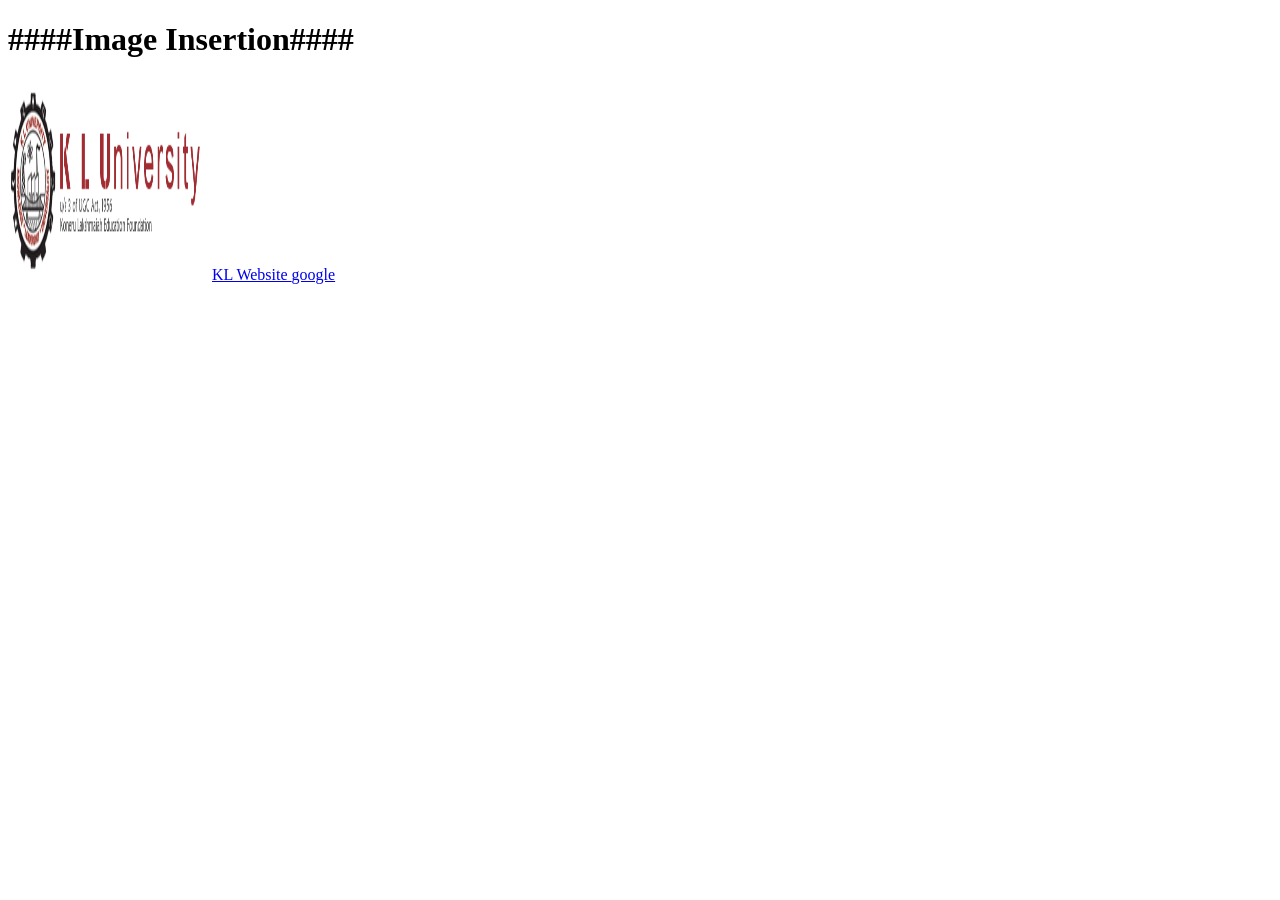
<file: image_anchor.html>
<!DOCTYPE html>
<html lang="en">
<head>
    <meta charset="UTF-8">
    <meta name="viewport" content="width=device-width, initial-scale=1.0">
    <title>Image & Anchor</title>
</head>
<body>
    <h1>####Image Insertion####</h1>
    <img src="klulogo3.png"alt="KL LOGO" width="200" height="200">

    <a href="https://www.kluniversity.in/"> KL Website </a>
    <a href="https://www.google.com"> google </a>
</body>
</html>
</file>
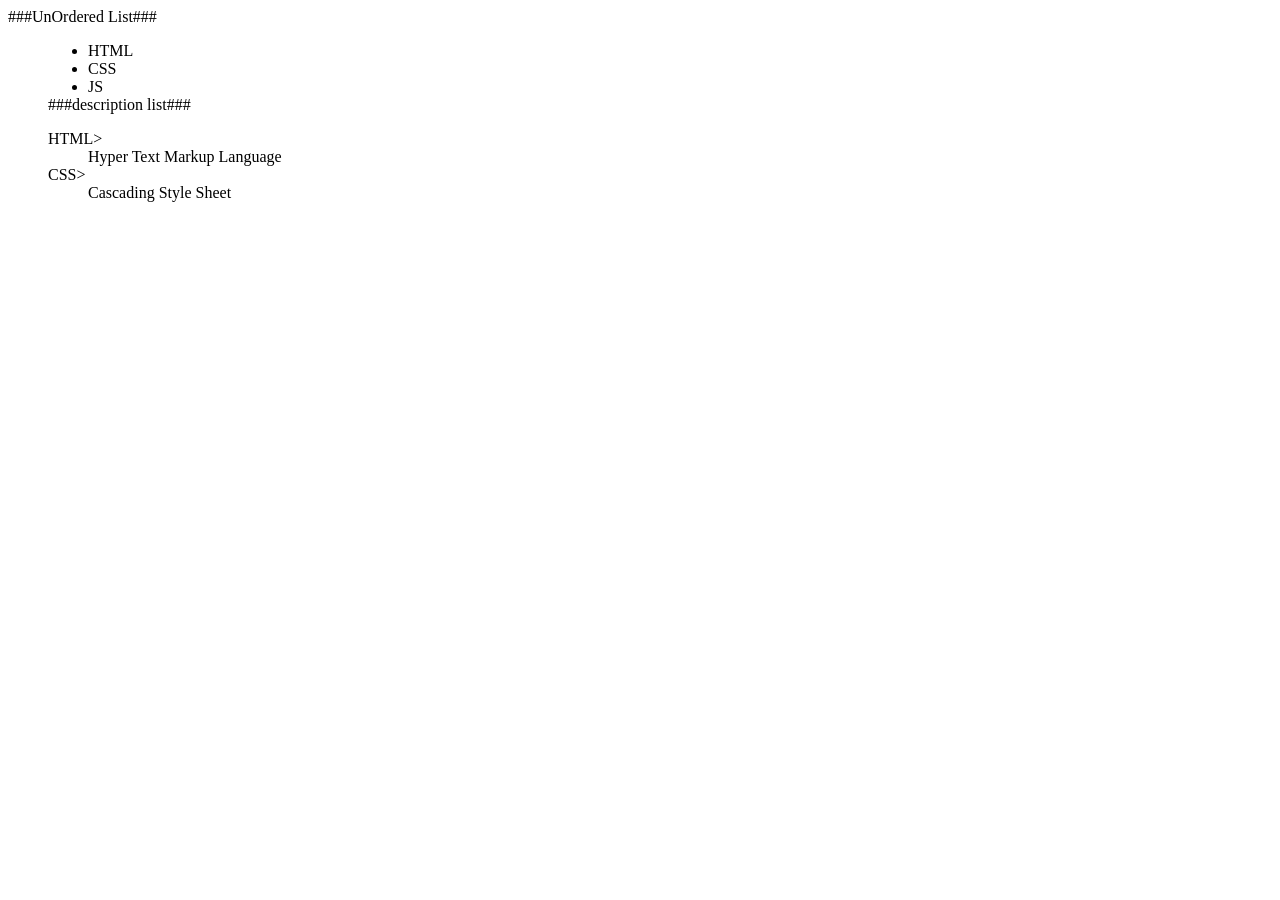
<file: list.html>
<html>
	<head>
		<title>HTML LISTS</title>
	</head>
	<body>
<!-- Ordered List -->
###UnOrdered List###
		<ol type="1" start="5">

		<ul style="list-style-type:disc;">
			<li>HTML</li>
			<li>CSS</li>
			<li>JS</li>

		</ul>
<!-- description list -->
###description list###
<dl>
	<dt>HTML></dt>
	<dd>Hyper Text Markup Language</dd>
	<dt>CSS></dd>
	<dd>Cascading Style Sheet</dd>

</dl>
		</ol>
	</body>
</html>
</file>
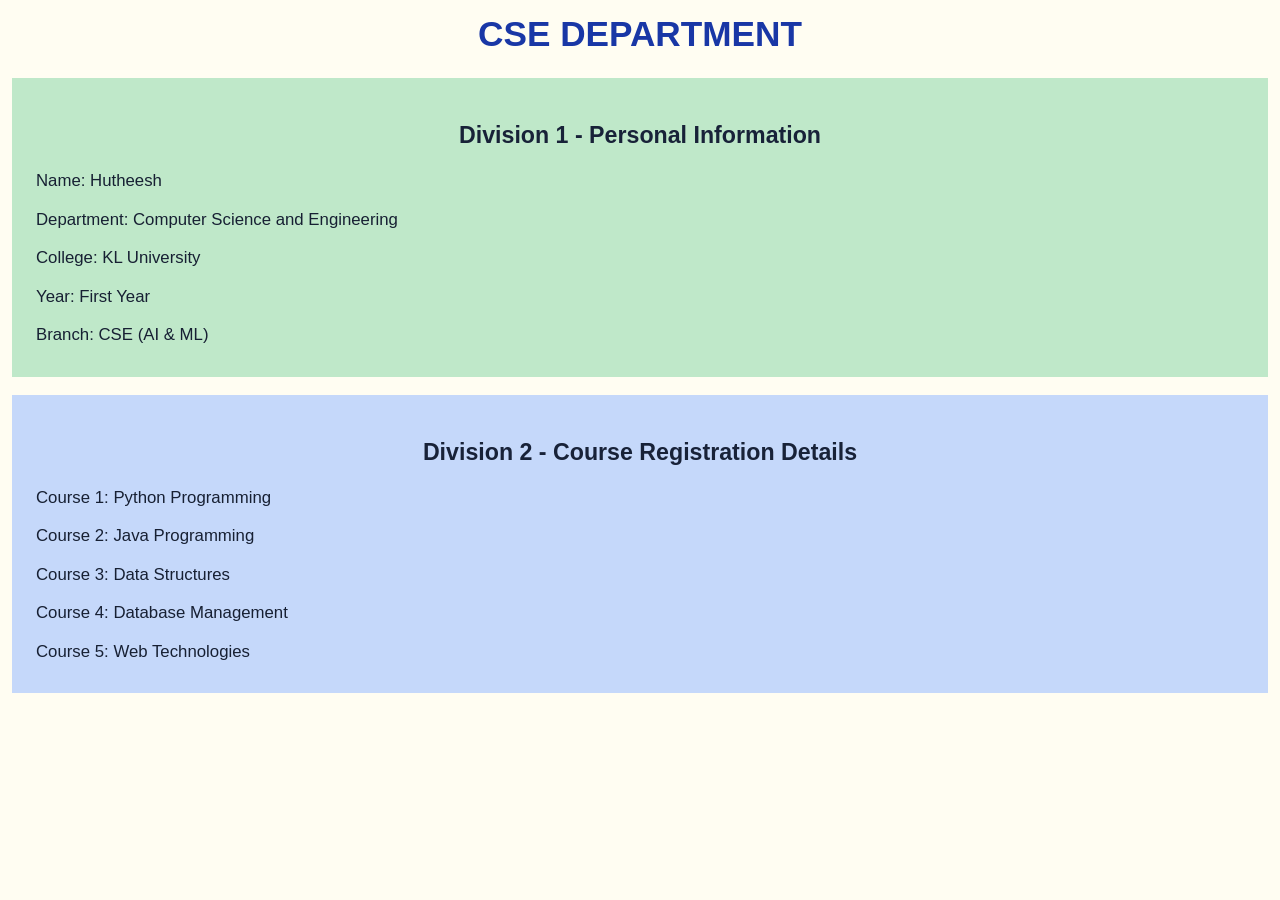
<file: student-course-details.html>
<!doctype html>
<html lang="en">
<head>
  <meta charset="utf-8">
  <meta name="viewport" content="width=device-width, initial-scale=1">
  <title>CSE Department — Student Details</title>
  <style>
    :root {
      color-scheme: light;
      font-family: Arial, Helvetica, sans-serif;
      color: #172033;
      background: #fffdf2;
    }

    * { box-sizing: border-box; }

    body {
      margin: 0;
      padding: 14px 12px 18px;
    }

    h1 {
      margin: 0 0 24px;
      color: #1937a6;
      text-align: center;
      font-size: clamp(1.8rem, 4vw, 2.2rem);
    }

    section {
      width: 100%;
      margin: 0 0 18px;
      padding: 26px 24px 30px;
      min-height: 286px;
    }

    .student {
      background: #bfe8c9;
    }

    .registration {
      background: #c5d8fa;
    }

    h2 {
      margin: 18px 0 20px;
      color: #182238;
      text-align: center;
      font-size: 1.45rem;
    }

    p {
      margin: 0 0 15px;
      font-size: 1.05rem;
      line-height: 1.4;
    }

    p:last-child { margin-bottom: 0; }

    @media (max-width: 520px) {
      body { padding: 12px 10px; }
      section { min-height: 0; padding: 18px 16px 24px; }
      h2 { margin: 10px 0 18px; font-size: 1.25rem; }
      p { font-size: 1rem; overflow-wrap: anywhere; }
    }
  </style>
</head>
<body>
  <main>
    <h1>CSE DEPARTMENT</h1>

    <section class="student" aria-labelledby="student-heading">
      <h2 id="student-heading">Division 1 - Personal Information</h2>
      <p>Name: Hutheesh</p>
      <p>Department: Computer Science and Engineering</p>
      <p>College: KL University</p>
      <p>Year: First Year</p>
      <p>Branch: CSE (AI &amp; ML)</p>
    </section>

    <section class="registration" aria-labelledby="registration-heading">
      <h2 id="registration-heading">Division 2 - Course Registration Details</h2>
      <p>Course 1: Python Programming</p>
      <p>Course 2: Java Programming</p>
      <p>Course 3: Data Structures</p>
      <p>Course 4: Database Management</p>
      <p>Course 5: Web Technologies</p>
    </section>
  </main>
</body>
</html>
</file>
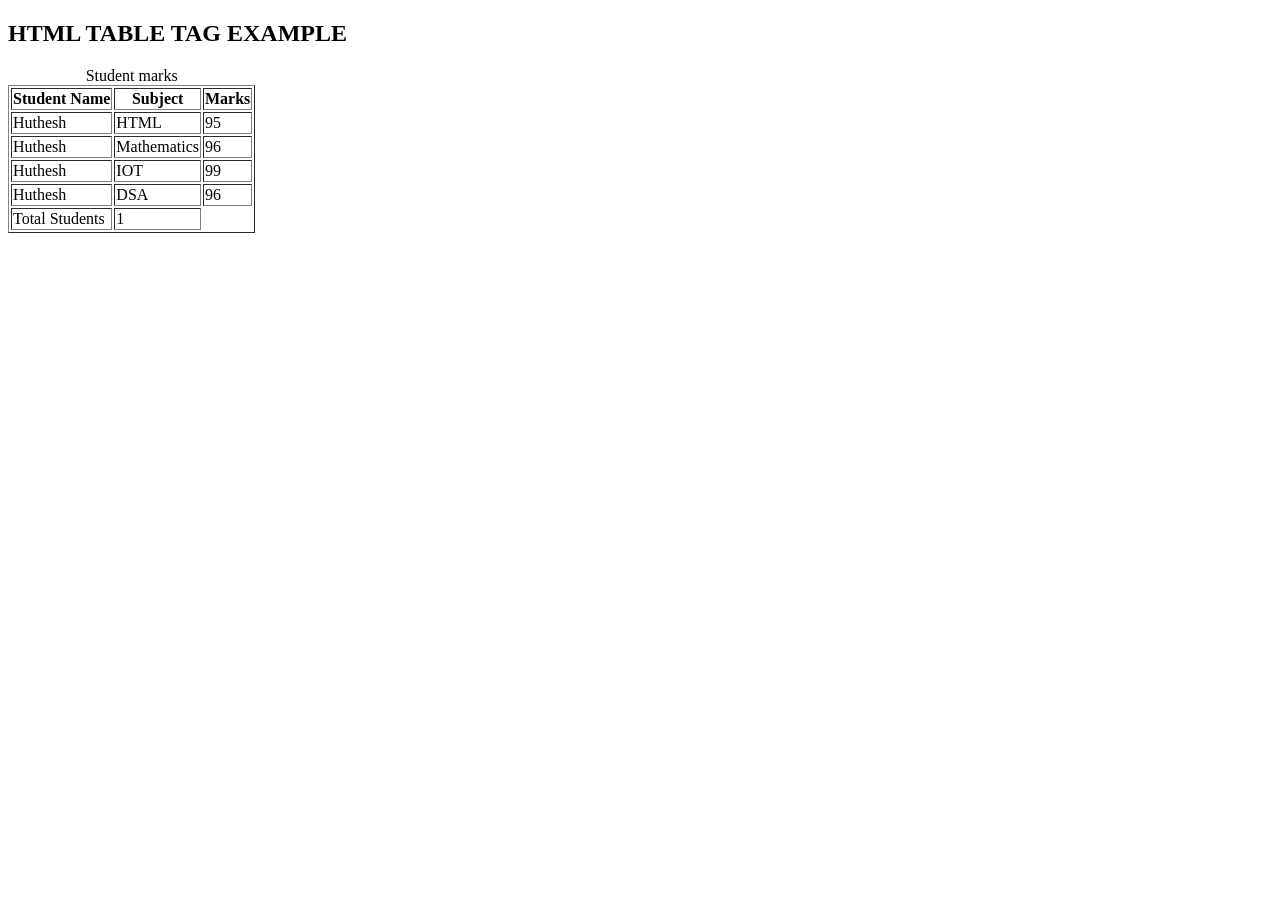
<file: table.html>
<!DOCTYPE html>
<html lang="en">
<head>
    <meta charset="UTF-8">
    <meta name="viewport" content="width=device-width, initial-scale=1.0">
    <title>Document</title>
</head>
<body>
    <h2> HTML TABLE TAG EXAMPLE</h2>
    
    <table border="1">
        <caption> Student marks</caption>
        <thead>
        <th>Student Name</th>
          <th>Subject</th>
            <th>Marks</th>
        </tr>
        </thead>
        <tbody>
        <tr>
            <td>Huthesh</td>
             <td>HTML</td>
              <td>95</td>
        </tr>
         <tr>
            <td>Huthesh</td>
             <td>Mathematics</td>
              <td>96</td>
        </tr>
        <tr>
            <td>Huthesh</td>
             <td>IOT</td>
              <td>99</td>
        </tr>
        </tbody>
        <tfoot>
        <tr>
            <td>Huthesh</td>
             <td>DSA</td>
              <td>96</td>
        </tr>
        <td>Total Students</td>
        <td>1</td>
     </tfoot>                            
    </table>
</body>
</html>
</file>
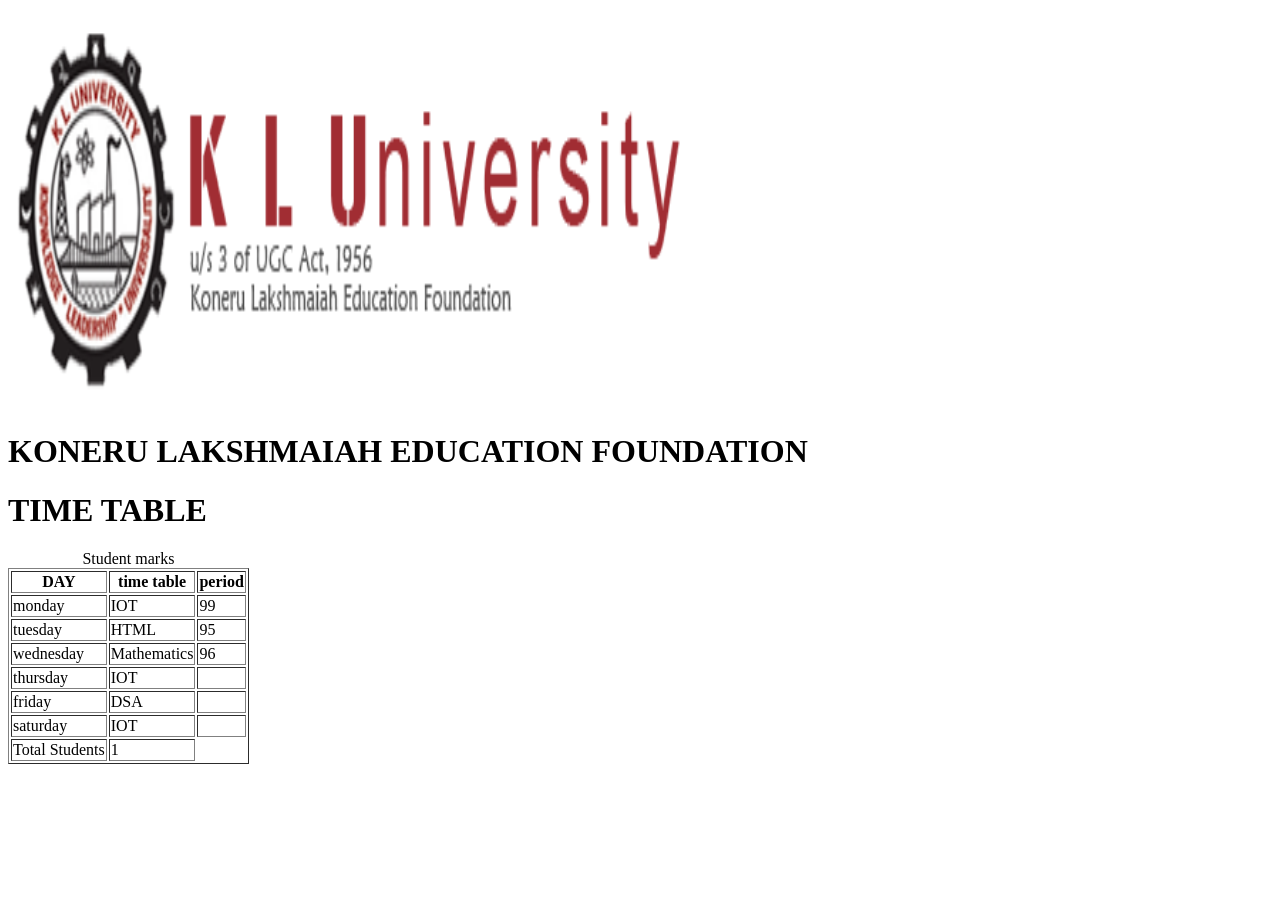
<file: Time_table.html>
<!DOCTYPE html>
<html lang="en">
<head>
    <meta charset="UTF-8">
    <meta name="viewport" content="width=device-width, initial-scale=1.0">
    <title>Image & Anchor</title>
</head>
<body>
    
    <img src="klulogo3.png" alt="KL LOGO" width="700" height="400">
    <h1>KONERU LAKSHMAIAH EDUCATION FOUNDATION</h1>
    <h1>TIME TABLE</h1>
    <table border="1">
        <caption> Student marks</caption>
        <thead>
        <th>DAY</th>
          <th>time table </th>
            <th>period</th>
        </tr>
        </thead>
        <tbody>
             <tr>
            <td>monday</td>
             <td>IOT</td>
              <td>99</td>
        </tr>
        <tr>
            <td>tuesday</td>
             <td>HTML</td>
              <td>95</td>
        </tr>
         <tr>
            <td>wednesday</td>
             <td>Mathematics</td>
              <td>96</td>
        </tr>
        <tr>
            <td>thursday</td>
             <td>IOT</td>
              <td></td>
        </tr>
        </tbody>
        <tfoot>
        <tr>
            <td>friday</td>
             <td>DSA</td>
              <td></td>
        </tr>
         <tr>
            <td>saturday</td>
             <td>IOT</td>
              <td></td>
        </tr> 
        <td>Total Students</td>
        <td>1</td>
     </tfoot>                            
    </table>
</body>
</html>
</file>
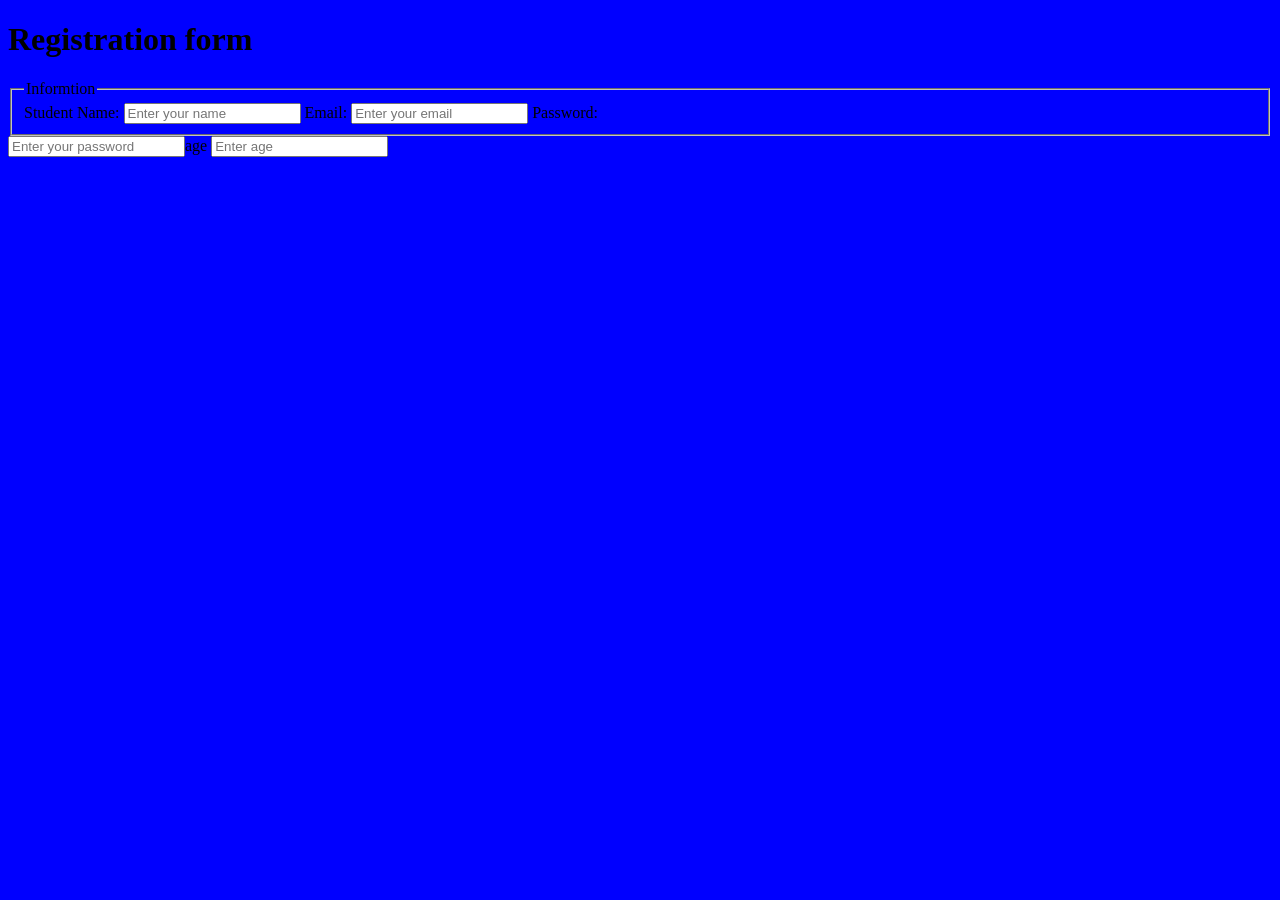
<file: CSS Selectors/frame/from.html>
<!DOCTYPE html>
<html lang="en">
<head>
    <meta charset="UTF-8">
    <meta name="viewport" content="width=device-width, initial-scale=1.0">
    <title>Document</title>
</head>
<body bgcolor=" blue">
    <h1>Registration form</h1>
    <form action="#" method="post">
        <fieldset>
            <legend> Informtion </legend>
        <label>Student Name:</label>
        <input type="text" placeholder="Enter your name" name="sname" required>
         <label>Email:</label>
         <input type="text" placeholder="Enter your email">
         <label>Password:</label>
         </fieldset>
         <input type="text" placeholder="Enter your password"
         <label>age</label>
         <input type="numder"
              placeholder="Enter age "
    </form>
</body>
</html>
</file>
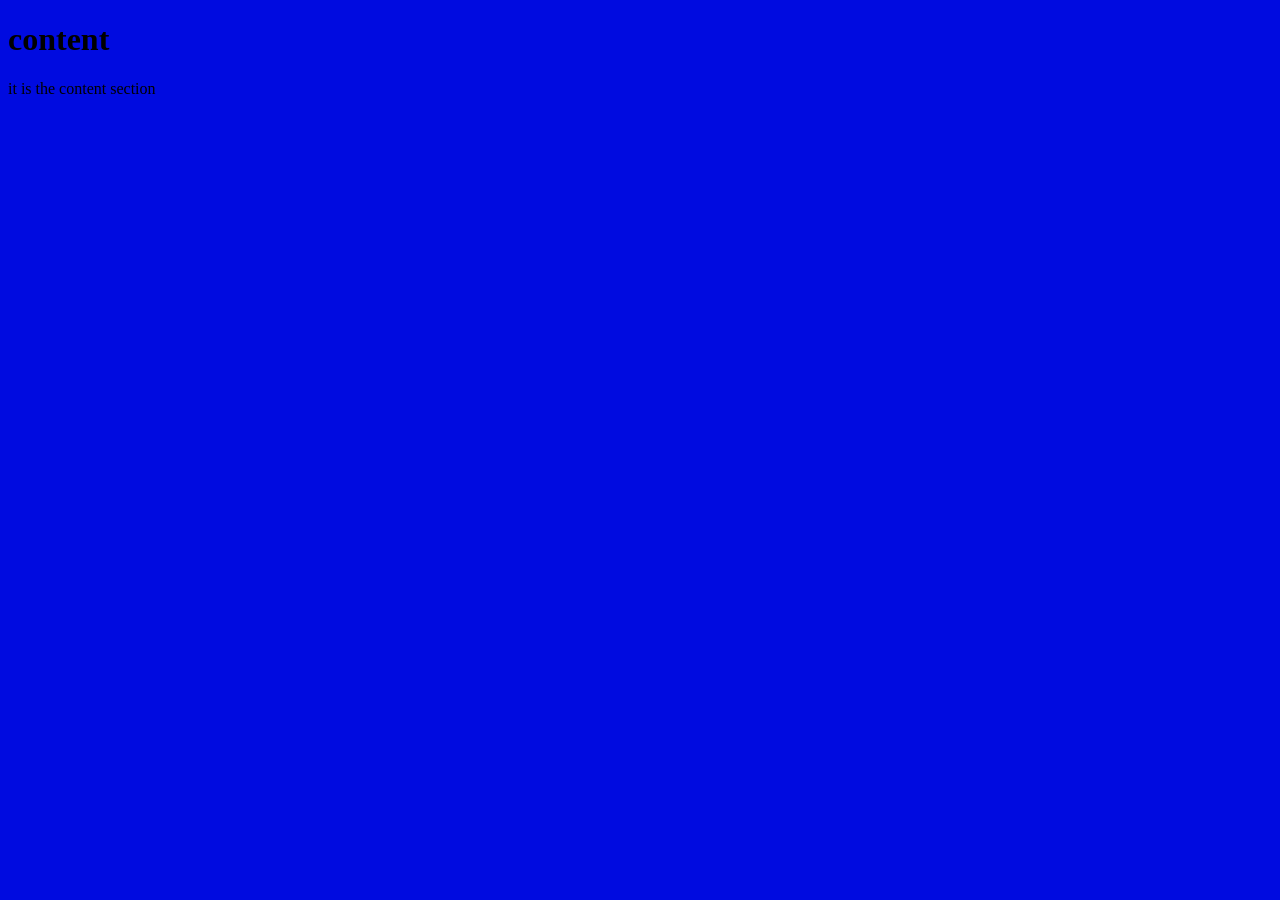
<file: CSS Selectors/frame/Menu.html>
<!DOCTYPE html>
<html lang="en">
<head>
    <meta charset="UTF-8">
    <meta name="viewport" content="width=device-width, initial-scale=1.0">
    <title>Document</title>
</head>
<body bgcolor="ligth blue">
<body>
 <h1>content</h1>
   <p> it is the content section</p> 
    
</body>
</html>
</file>
